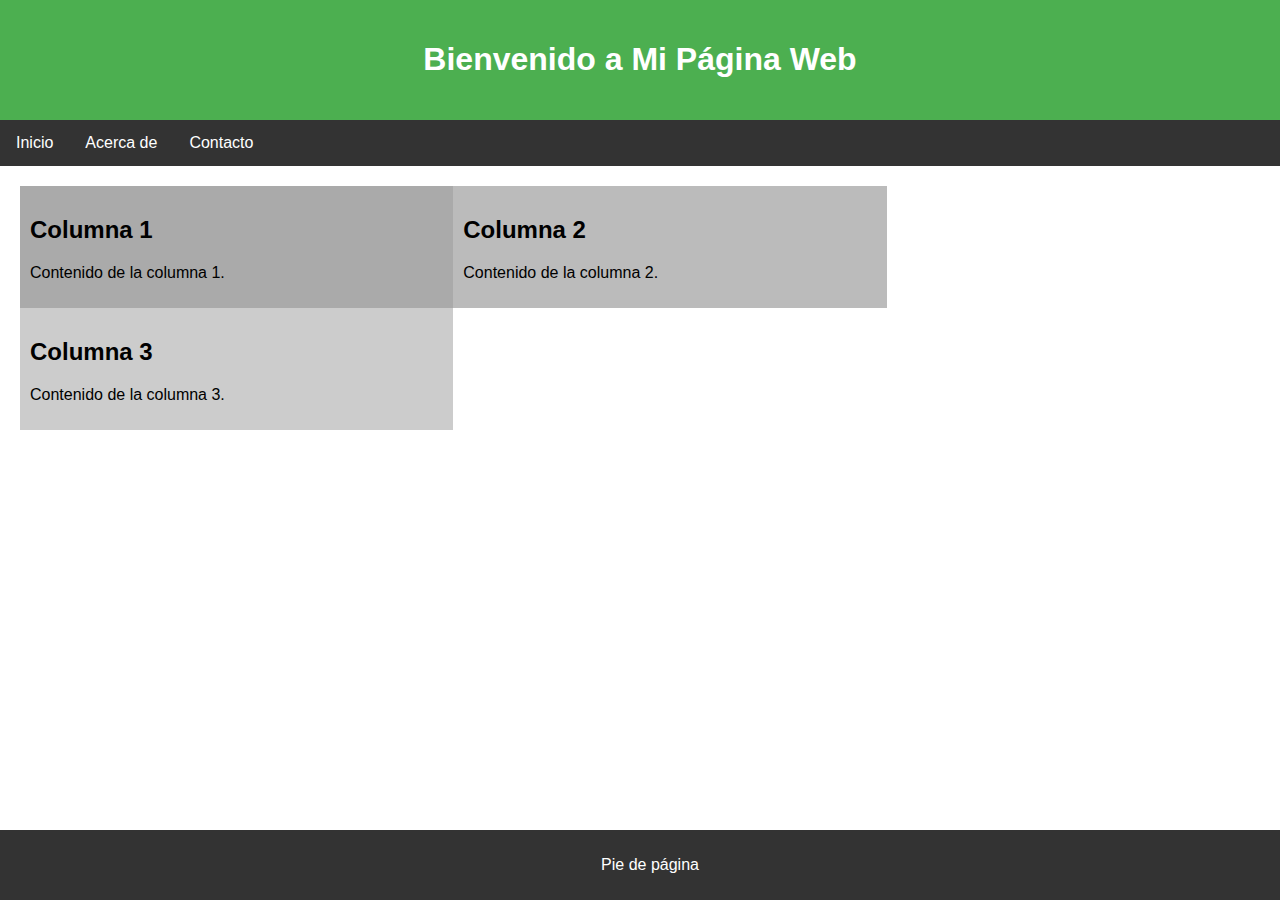
<file: index.html>
<!DOCTYPE html>
<html lang="es">

<head>
    <meta charset="UTF-8">
    <meta name="viewport" content="width=device-width, initial-scale=1.0">
    <title>Página Web con Divs</title>
    <link rel="stylesheet" href="./css/style.css">
</head>

<body>
    <div class="header">
        <h1>Bienvenido a Mi Página Web</h1>
    </div>
    <div class="nav">
        <div>Inicio</div>
        <div>Acerca de</div>
        <div>Contacto</div>
    </div>
    <div class="content">
        <div class="row">
            <div class="column" style="background-color:#aaa;">
                <h2>Columna 1</h2>
                <p>Contenido de la columna 1.</p>
            </div>
            <div class="column" style="background-color:#bbb;">
                <h2>Columna 2</h2>
                <p>Contenido de la columna 2.</p>
            </div>
            <div class="column" style="background-color:#ccc;">
                <h2>Columna 3</h2>
                <p>Contenido de la columna 3.</p>
            </div>
        </div>
    </div>
    <div class="footer">
        <p>Pie de página</p>
    </div>
</body>

</html>
</file>
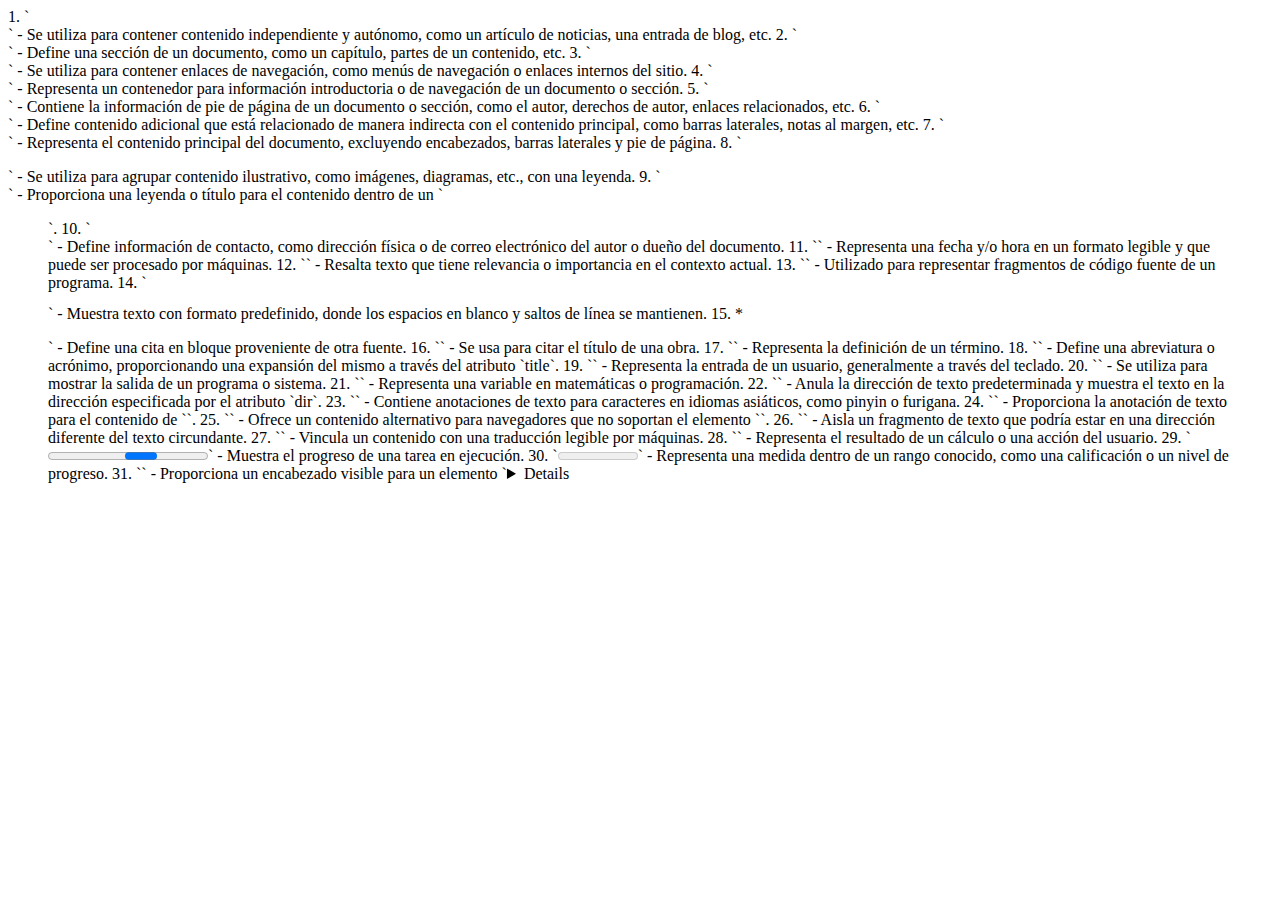
<file: pages/ciencuenta-etiquetas.html>
<!DOCTYPE html>
<html lang="en">
<head>
    <meta charset="UTF-8">
    <meta name="viewport" content="width=device-width, initial-scale=1.0">
    <title> 50 etiquetas semánticas diferentes</title>
</head>
<body>


1. `<article></article>`
   - Se utiliza para contener contenido independiente y autónomo, como un artículo de noticias, una entrada de blog, etc.

2. `<section></section>`
   - Define una sección de un documento, como un capítulo, partes de un contenido, etc.

3. `<nav></nav>`
   - Se utiliza para contener enlaces de navegación, como menús de navegación o enlaces internos del sitio.

4. `<header></header>`
   - Representa un contenedor para información introductoria o de navegación de un documento o sección.

5. `<footer></footer>`
   - Contiene la información de pie de página de un documento o sección, como el autor, derechos de autor, enlaces relacionados, etc.

6. `<aside></aside>`
   - Define contenido adicional que está relacionado de manera indirecta con el contenido principal, como barras laterales, notas al margen, etc.

7. `<main></main>`
   - Representa el contenido principal del documento, excluyendo encabezados, barras laterales y pie de página.

8. `<figure></figure>`
   - Se utiliza para agrupar contenido ilustrativo, como imágenes, diagramas, etc., con una leyenda.

9. `<figcaption></figcaption>`
   - Proporciona una leyenda o título para el contenido dentro de un `<figure>`.

10. `<address></address>`
    - Define información de contacto, como dirección física o de correo electrónico del autor o dueño del documento.

11. `<time></time>`
    - Representa una fecha y/o hora en un formato legible y que puede ser procesado por máquinas.

12. `<mark></mark>`
    - Resalta texto que tiene relevancia o importancia en el contexto actual.

13. `<code></code>`
    - Utilizado para representar fragmentos de código fuente de un programa.

14. `<pre></pre>`
    - Muestra texto con formato predefinido, donde los espacios en blanco y saltos de línea se mantienen.

15. *<blockquote></blockquote>`
    - Define una cita en bloque proveniente de otra fuente.

16. `<cite></cite>`
    - Se usa para citar el título de una obra.

17. `<dfn></dfn>`
    - Representa la definición de un término.

18. `<abbr></abbr>`
    - Define una abreviatura o acrónimo, proporcionando una expansión del mismo a través del atributo `title`.

19. `<kbd></kbd>`
    - Representa la entrada de un usuario, generalmente a través del teclado.

20. `<samp></samp>`
    - Se utiliza para mostrar la salida de un programa o sistema.

21. `<var></var>`
    - Representa una variable en matemáticas o programación.

22. `<bdo></bdo>`
    - Anula la dirección de texto predeterminada y muestra el texto en la dirección especificada por el atributo `dir`.

23. `<ruby></ruby>`
    - Contiene anotaciones de texto para caracteres en idiomas asiáticos, como pinyin o furigana.

24. `<rt></rt>`
    - Proporciona la anotación de texto para el contenido de `<ruby>`.

25. `<rp></rp>`
    - Ofrece un contenido alternativo para navegadores que no soportan el elemento `<ruby>`.

26. `<bdi></bdi>`
    - Aisla un fragmento de texto que podría estar en una dirección diferente del texto circundante.

27. `<data></data>`
    - Vincula un contenido con una traducción legible por máquinas.

28. `<output></output>`
    - Representa el resultado de un cálculo o una acción del usuario.

29. `<progress></progress>`
    - Muestra el progreso de una tarea en ejecución.

30. `<meter></meter>`
    - Representa una medida dentro de un rango conocido, como una calificación o un nivel de progreso.

31. `<summary></summary>`
    - Proporciona un encabezado visible para un elemento `<details>`, que puede ser expandido o contraído.

32. `<details></details>`
    - Contiene información adicional que el usuario puede mostrar u ocultar.

33. `<dialog></dialog>`
    - Define un cuadro de diálogo o una ventana modal.

34. `<template></template>`
    - Mantiene contenido que no se muestra al cargar la página, pero que puede ser instanciado posteriormente mediante JavaScript.

35. `<picture></picture>`
    - Contiene uno o más elementos `<source>` y un elemento `<img>` para ofrecer diferentes versiones de una imagen según el dispositivo o contexto.

36. `<source />`
    - Especifica múltiples recursos multimedia para elementos `<picture>`, `<audio>` y `<video>`.

37. `<track />`
    - Define pistas de texto para elementos `<video>` y `<audio>`, como subtítulos.

38. `<wbr />`
    - Indica una posible posición de salto de línea en el texto, sin forzar una nueva línea.

39. `<video></video>`
    - Se utiliza para incrustar contenido de video en el documento.

40. `<audio></audio>`
    - Se utiliza para incrustar contenido de audio en el documento.

41. `<embed />`
    - Incrusta contenido externo, generalmente aplicaciones o contenido multimedia.

42. `<object></object>`
    - Incrusta un objeto externo, como un documento, aplicación o contenido multimedia.

43. `<param />`
    - Define parámetros para elementos `<object>`.

44. `<map></map>`
    - Define un mapa de imagen, con áreas activas definidas dentro de la imagen.

45. `<area />`
    - Define una área dentro de un mapa de imagen que se puede hacer clic.

46. `<link />`
    - Define una relación entre el documento actual y un recurso externo, como hojas de estilo.

47. `<meta />`
    - Define metadatos sobre el documento, como la descripción, palabras clave y configuración de codificación de caracteres.

48. `<title></title>`
    - Define el título del documento, que se muestra en la barra de título del navegador.

49. `<style></style>`
    - Contiene reglas de estilo CSS para el documento.

50. `<noscript></noscript>`
    - Define un contenido alternativo que se muestra si el navegador no soporta o tiene desactivado JavaScript.
    
</body>
</html>
</file>
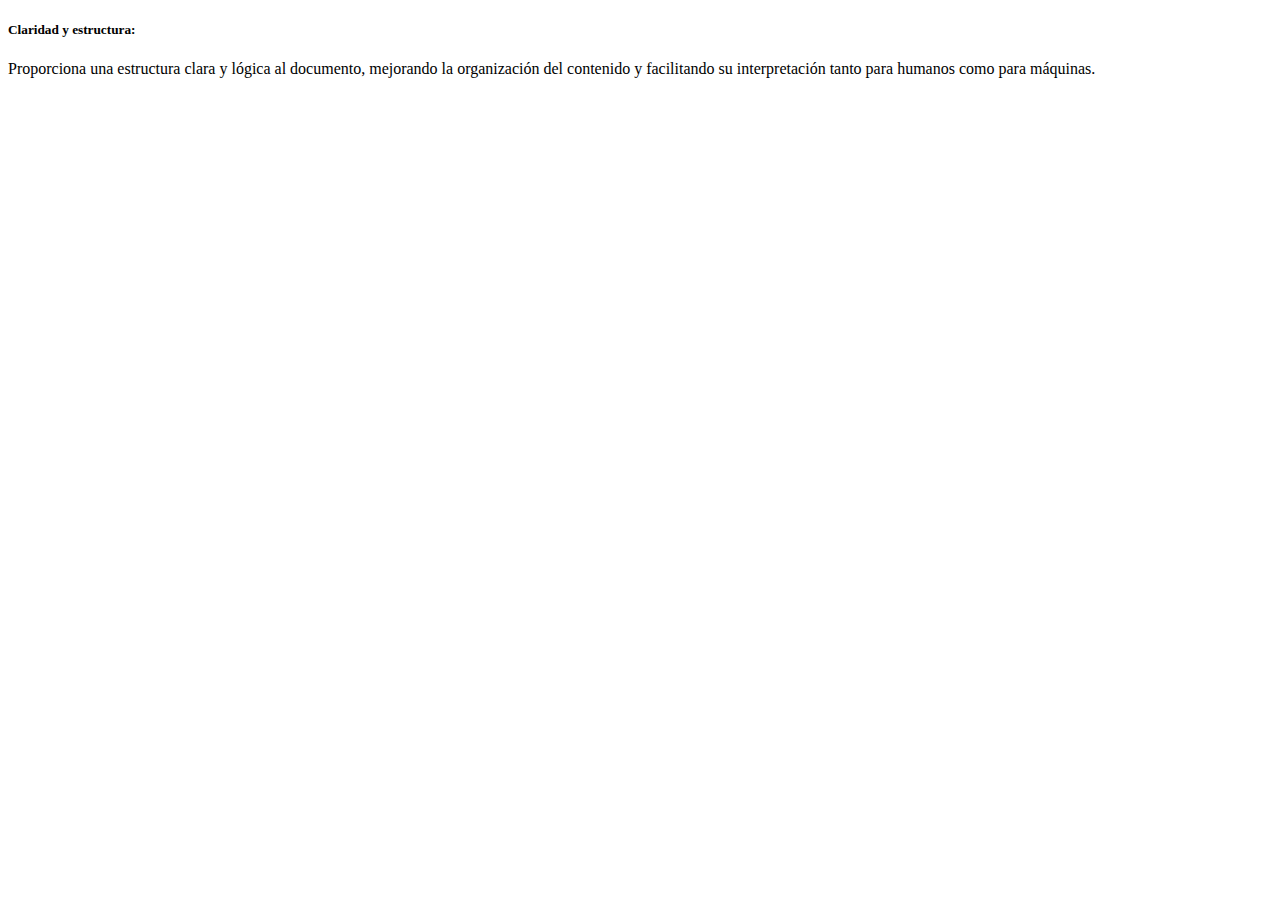
<file: pages/semanticas.html>
<!DOCTYPE html>
<html lang="en">
<head>
    <meta charset="UTF-8">
    <meta name="viewport" content="width=device-width, initial-scale=1.0">
    <title> ¿Porqué usar etiquetas semánticas?</title>
</head>
<body>

                        <h5>Claridad y estructura:</h5>

                        Proporciona una estructura clara y lógica al documento, mejorando la organización del contenido y facilitando su interpretación tanto para humanos como para máquinas.
   
    
</body>
</html>
</file>
<file: css/style.css>
body {
    font-family: Arial, sans-serif;
    margin: 0;
    padding: 0;
}
.header {
    background-color: #4CAF50;
    color: white;
    padding: 20px;
    text-align: center;
}
.nav {
    background-color: #333;
    overflow: hidden;
}
.nav div {
    float: left;
    display: block;
    color: white;
    text-align: center;
    padding: 14px 16px;
    text-decoration: none;
}
.nav div:hover {
    background-color: #ddd;
    color: black;
}
.content {
    padding: 20px;
}
.footer {
    background-color: #333;
    color: white;
    text-align: center;
    padding: 10px;
    position: fixed;
    width: 100%;
    bottom: 0;
}
.row:after {
    content: "";
    display: table;
    clear: both;
}
.column {
    float: left;
    width: 33.33%;
    padding: 10px;
}
</file>
